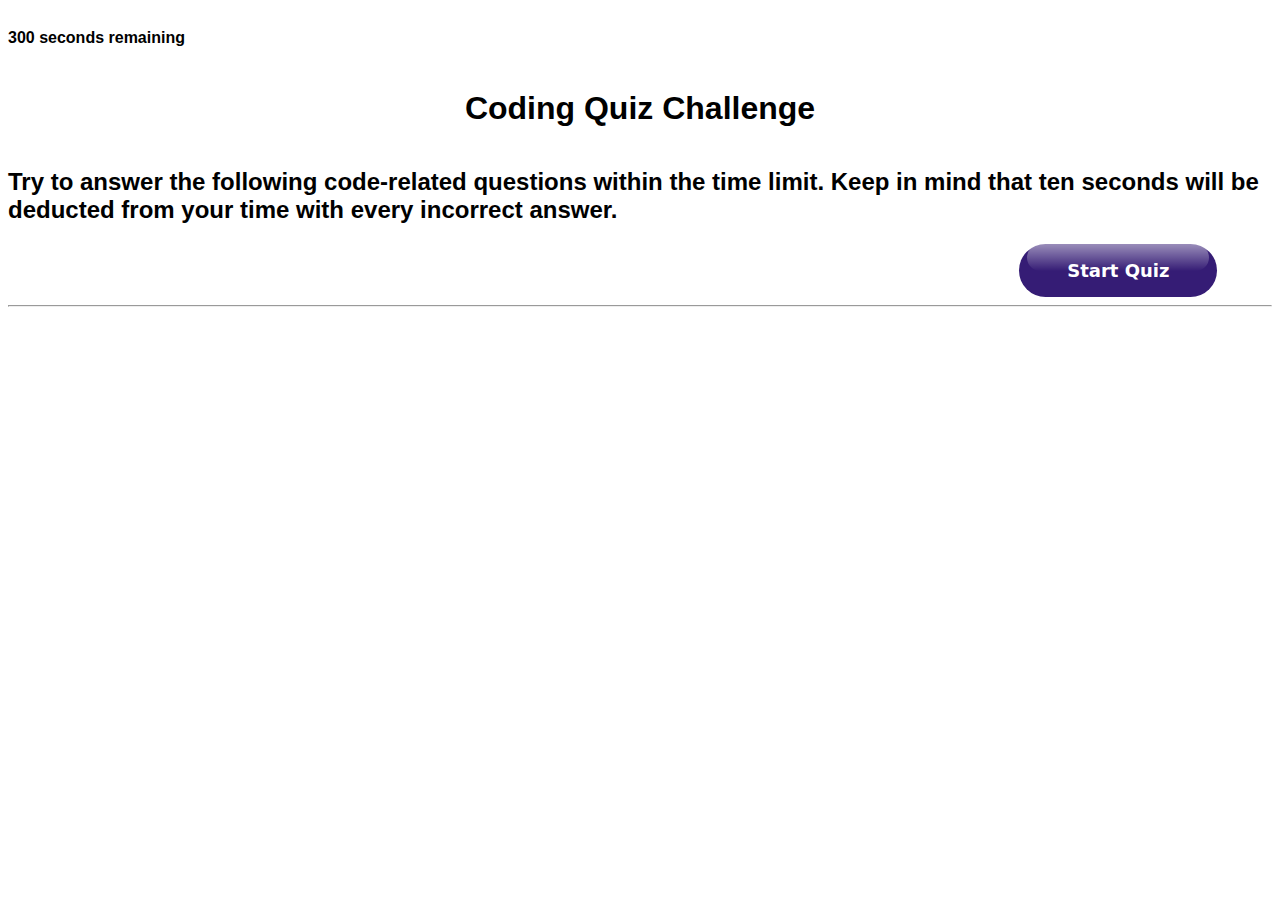
<file: index.html>
<!DOCTYPE html>
<html lang="en">
  <head>
    <title>Coding Quiz Challenge</title>
    <meta charset="utf-8">
    <meta http-equiv="X-UA-Compatible" content="IE=edge">
    <meta name="viewport" content="width=device-width, initial-scale=1">
      <link rel="stylesheet" href="./assets/css/style.css">
  </head> 

  <body>
    <div id=motherEl>
      <div id="timerContainerEl">
        <h4 id=timerEl>300 seconds remaining</h4>
      </div>
      <div id="infoEl">
        <h1 id="H1El">Coding Quiz Challenge</h1>
        <h2 id="H2IntroEl">Try to answer the following code-related questions within the time limit.  Keep in mind that ten seconds will be deducted from your time with every incorrect answer.</h2>
        <div id="quizDiv">
          <button id="button0">button0</button>
          <button id="button1">button1</button>
          <button id="button2">button2</button>
          <button id="button3">button3</button>
        </div>
        <div id="envelopEl">
          <div id="beforeStartEl">
            <div id="starEl">
              <button id="buttonStart">Start Quiz</button>
            </div>
          </div>
        </div>
      </div>
    </div>  
    <div id="cwDiv">
      <hr id="horizontal">
      <h3 id ="cwEl"></h3>
    </div>

    <script src="./assets/js/script.js"></script>
  </body>
</html>
</file>
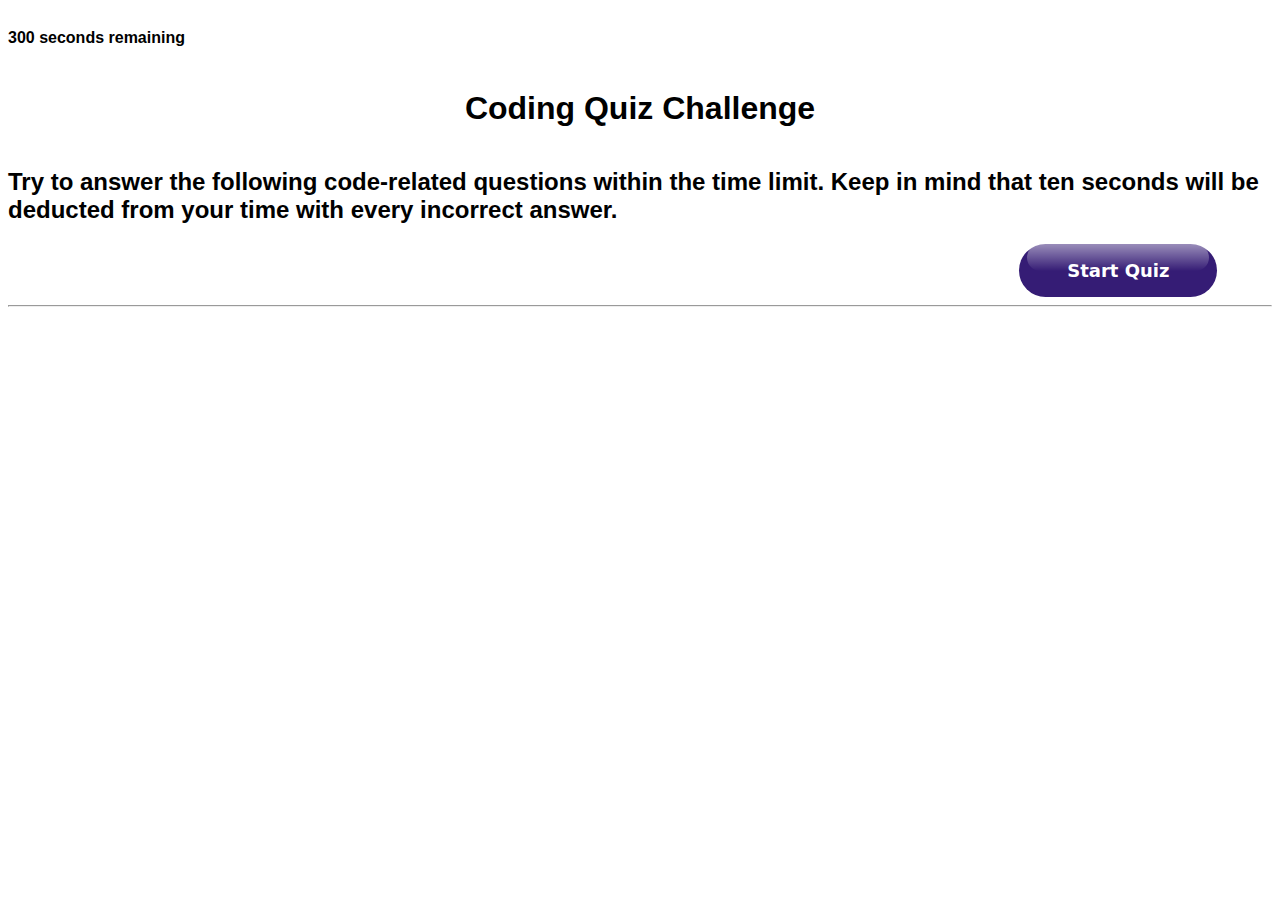
<file: index1.html>
<!DOCTYPE html>
<html lang="en">
  <head>
    <title>Coding Quiz Challenge</title>
    <meta charset="utf-8">
    <meta http-equiv="X-UA-Compatible" content="IE=edge">
    <meta name="viewport" content="width=device-width, initial-scale=1">
      <link rel="stylesheet" href="./assets/css/style.css">
  </head> 

  <body>
    <div id=motherEl>
      <div id="timerContainerEl">
        <h4 id=timerEl>300 seconds remaining</h4>
      </div>
      <div id="infoEl">
        <h1 id="h1El">Coding Quiz Challenge</h1>
        <h2 id="h2IntroEl">Try to answer the following code-related questions within the time limit.  Keep in mind that ten seconds will be deducted from your time with every incorrect answer.</h2>
        <div id="quizDiv">
          <button id="button0">button0</button>
          <button id="button1">button1</button>
          <button id="button2">button2</button>
          <button id="button3">button3</button>
          <form>
            <label for="score">Enter your initials to save your score.</label>
            <input type="text" id="form" value placholder="Initials"
          </form>
        </div>
        <div id="envelopEl">
          <div id="beforeStartEl">
            <div id="starEl">
              <button id="buttonStart">Start Quiz</button>
            </div>
          </div>
        </div>
      </div>
    </div>  
    <div id="cwDiv">
      <hr id="horizontal">
      <h3 id ="cwEl"></h3>
    </div>

    <script src="./assets/js/script1.js"></script>
  </body>
</html>
</file>
<file: assets/css/style.css>
body {
    font-family: arial, san-serif
}

#motherEl, #infoEl{
  display:flex;
  flex-direction:column;
}
#quizDiv {
  display:none;
  flex-direction:column;
  padding-bottom: 40px;
  margin-left: 40px;
  
}
#timerContainerEL {
  display: flex;
  flex-direction: row;
  justify-content: flex-start
}
#envelopEl {
  display:flex;
  flex-direction: row;
  justify-content: flex-end;
}
#beforeStartEl {
  flex: 4;
} 
#form {
  display: none;
}

#startEl {
 flex: 1;
 align-self: flex-end;
}
#buttonStart {
margin-left: 80%
}

h1 {
     font-family: arial,verdana,Ubuntu,sans-serif;
    text-align: center;
}
h3 { 
    text-align: center;
}

/* CSS */
button {
    width: fit-content; 
    background-color: #351C75;
    border: 0;
    border-radius: 56px;
    color: #fff;
    cursor: pointer;
    display: inline-block;
    font-family: system-ui,-apple-system,system-ui,"Segoe UI",Roboto,Ubuntu,"Helvetica Neue",sans-serif;
    font-size: 18px;
    font-weight: 600;
    outline: 0;
    padding: 16px 21px;
    position: relative;
    text-align: center;
    text-decoration: none;
    transition: all .3s;
    user-select: none;
    -webkit-user-select: none;
    touch-action: manipulation;
  }
  
  button:before {
    background-color: initial;
    background-image: linear-gradient(#fff 0, rgba(255, 255, 255, 0) 100%);
    border-radius: 125px;
    content: "";
    height: 50%;
    left: 4%;
    opacity: .5;
    position: absolute;
    top: 0;
    transition: all .3s;
    width: 92%;
  }
  
  button:hover {
    background-color: #BD60E7;
    box-shadow: rgba(255, 255, 255, .2) 0 3px 15px inset, rgba(0, 0, 0, .1) 0 3px 5px, rgba(0, 0, 0, .1) 0 10px 13px;
    transform: scale(1.05);
  }
  
  @media (min-width: 768px) {
    button {
      padding: 16px 48px;
    }
  }
</file>
